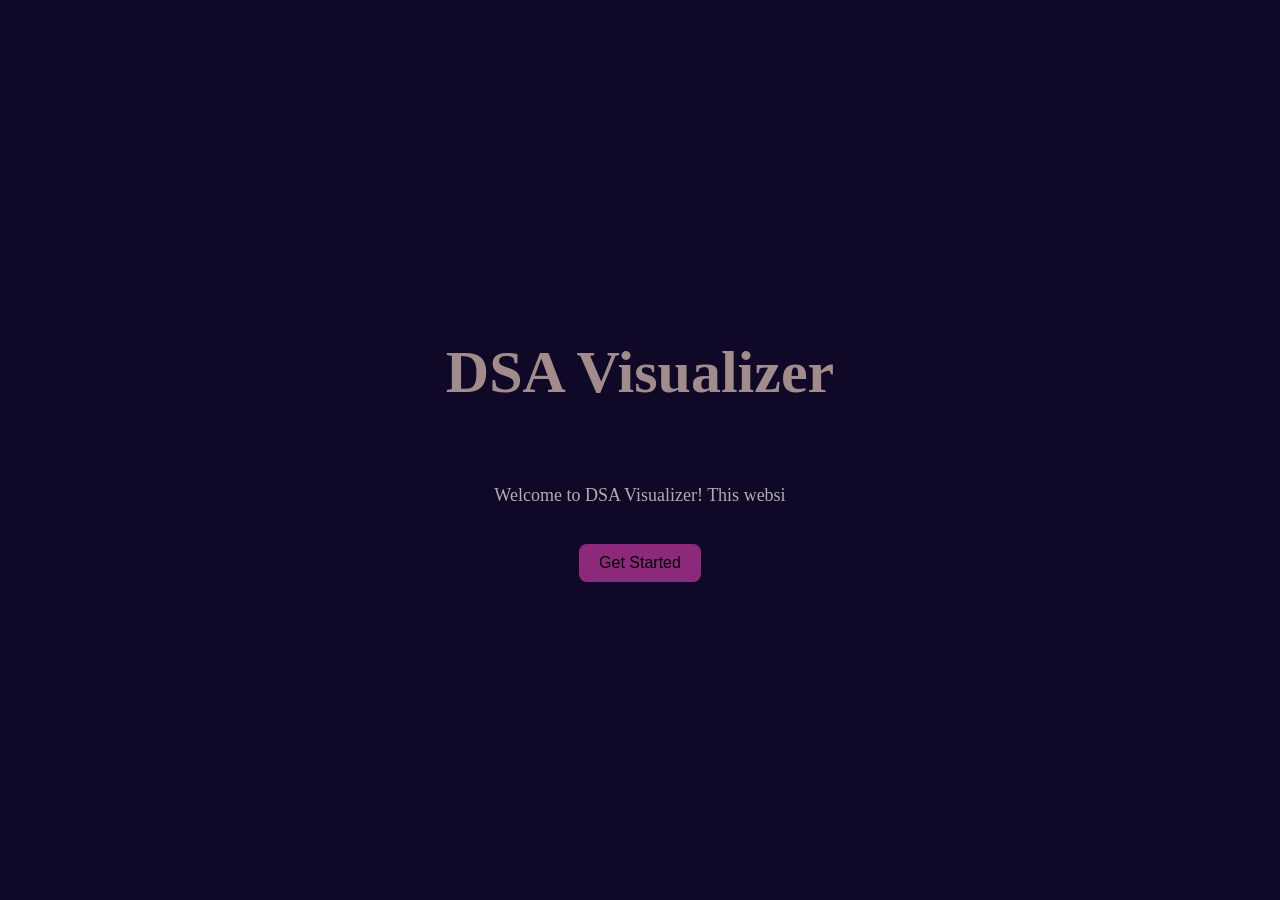
<file: index.html>
<!DOCTYPE html>
<html lang="en">
<head>
    <meta charset="UTF-8">
    <meta name="viewport" content="width=device-width, initial-scale=1.0">
    <title>Document</title>
    <link rel="stylesheet" href="style.css">
</head>

<body>
    <div class="landing" id="landing">
    <h1 class="landing-title">DSA Visualizer</h1>
    <p class="landing-subtitle" id="typewriter"></p>
    <button onclick="getStarted()">Get Started</button>
    </div>
    <div class="layout" id="layout-div">
        <div class="sidebar">
            <h3>Sorting</h3>
            <button class="algo-btn" onclick="bubbleSort()">Bubble Sort</button>
            <button class="algo-btn" onclick="selectionSort()">Selection Sort</button>
            <button class="algo-btn" onclick="insertionSort()">Insertion Sort</button>
            <button class="algo-btn" onclick="mergeSortMain()">Merge Sort</button>
            <button class="algo-btn" onclick="quickSortMain()">Quick Sort</button>


            <h3>Searching</h3>
            <button class="algo-btn" onclick="showLinearSearch()">Linear Search</button>
            <button class="algo-btn" onclick="showBinarySearch()">Binary Search</button>


            <h3>Data Structures</h3>
            <button class="algo-btn" onclick="window.location.href='linkedlist.html'">Linked List</button>
            <button class="algo-btn" onclick="window.location.href='tree.html'">BST</button>
        </div>


        <div class="main">
            <div class="top-bar">
            <div class="title-section">
            <h1 id="algo-btn"></h1>
            <p id="algo-desc"></p>
        </div>
        <button onclick="generateArray()">Generate Array</button>
    </div>

    <div class="stats-row">
        <div class="stat-card comparisons">
            <p class="stat-label">Comparisons</p>
            <p class="stat-value" id="ComparisonValue">0</p>
        </div>
        <div class="stat-card swaps">
            <p class="stat-label">Swaps</p>
            <p class="stat-value" id="SwapsValue">0</p>
        </div>
        <div class="stat-card passes">
            <p class="stat-label">Passes</p>
            <p class="stat-value" id="PassesValue">0</p>
        </div>
    </div>

    <div class="container">
        <div class="bar" id="bar0" style="height: 100px;"></div>
        <div class="bar" id="bar1" style="height: 50px;"></div>
        <div class="bar" id="bar2" style="height: 80px;"></div>
        <div class="bar" id="bar3" style="height: 20px;"></div>
        <div class="bar" id="bar4" style="height: 70px;"></div>
        <div class="bar" id="bar5" style="height: 90px;"></div>
        
    </div>

    
    <div class="search-panel" id="search-panel">
    <input type="number" id="searchValue" placeholder="Enter value to search">
    <button onclick="runSearch()">Search</button>
    </div>

    <p id="message"></p>
</div>
    </div>
    <script src="scripts.js"></script>
</body>
</html>
</file>
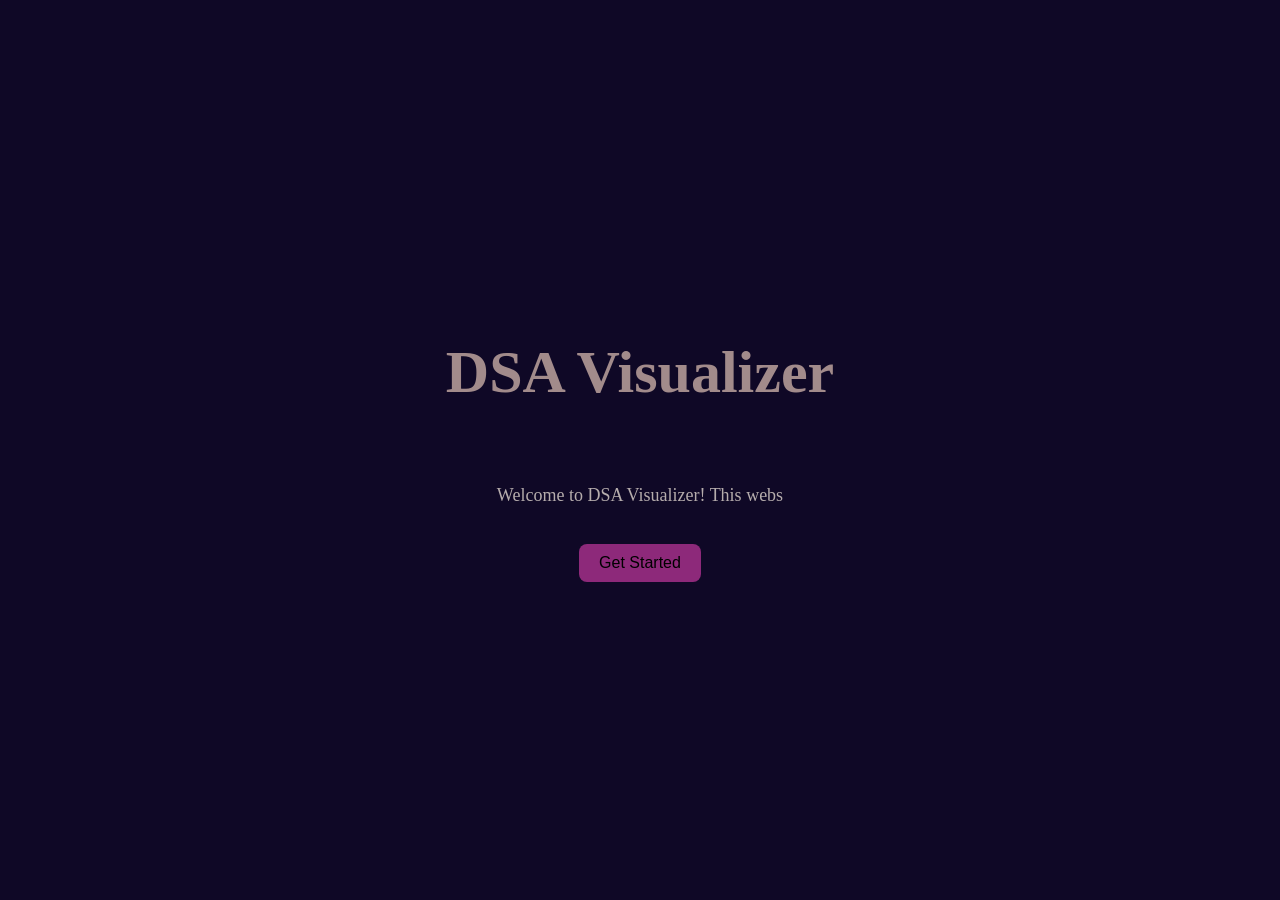
<file: DsaVisualizer/index.html>
<!DOCTYPE html>
<html lang="en">
<head>
    <meta charset="UTF-8">
    <meta name="viewport" content="width=device-width, initial-scale=1.0">
    <title>Document</title>
    <link rel="stylesheet" href="style.css">
</head>

<body>
    <div class="landing" id="landing">
    <h1 class="landing-title">DSA Visualizer</h1>
    <p class="landing-subtitle" id="typewriter"></p>
    <button onclick="getStarted()">Get Started</button>
    </div>
    <div class="layout" id="layout-div">
        <div class="sidebar">
            <h3>Sorting</h3>
            <button class="algo-btn" onclick="bubbleSort()">Bubble Sort</button>
            <button class="algo-btn" onclick="selectionSort()">Selection Sort</button>
            <button class="algo-btn" onclick="insertionSort()">Insertion Sort</button>
            <button class="algo-btn" onclick="mergeSortMain()">Merge Sort</button>
            <button class="algo-btn" onclick="quickSortMain()">Quick Sort</button>


            <h3>Searching</h3>
            <button class="algo-btn" onclick="showLinearSearch()">Linear Search</button>
            <button class="algo-btn" onclick="showBinarySearch()">Binary Search</button>


            <h3>Data Structures</h3>
            <button class="algo-btn" onclick="window.location.href='linkedlist.html'">Linked List</button>
            <button class="algo-btn" onclick="window.location.href='tree.html'">BST</button>
        </div>


        <div class="main">
            <div class="top-bar">
            <div class="title-section">
            <h1 id="algo-btn"></h1>
            <p id="algo-desc"></p>
        </div>
        <button onclick="generateArray()">Generate Array</button>
    </div>

    <div class="container">
        <div class="bar" id="bar0" style="height: 100px;"></div>
        <div class="bar" id="bar1" style="height: 50px;"></div>
        <div class="bar" id="bar2" style="height: 80px;"></div>
        <div class="bar" id="bar3" style="height: 20px;"></div>
        <div class="bar" id="bar4" style="height: 70px;"></div>
        <div class="bar" id="bar5" style="height: 90px;"></div>
        <div class="bar" id="bar6" style="height: 35px;"></div>
        <div class="bar" id="bar7" style="height: 69px;"></div>
    </div>

    
    <div class="search-panel" id="search-panel">
    <input type="number" id="searchValue" placeholder="Enter value to search">
    <button onclick="runSearch()">Search</button>
    </div>

    <p id="message"></p>
</div>
    </div>
    <script src="scripts.js"></script>
</body>
</html>
</file>
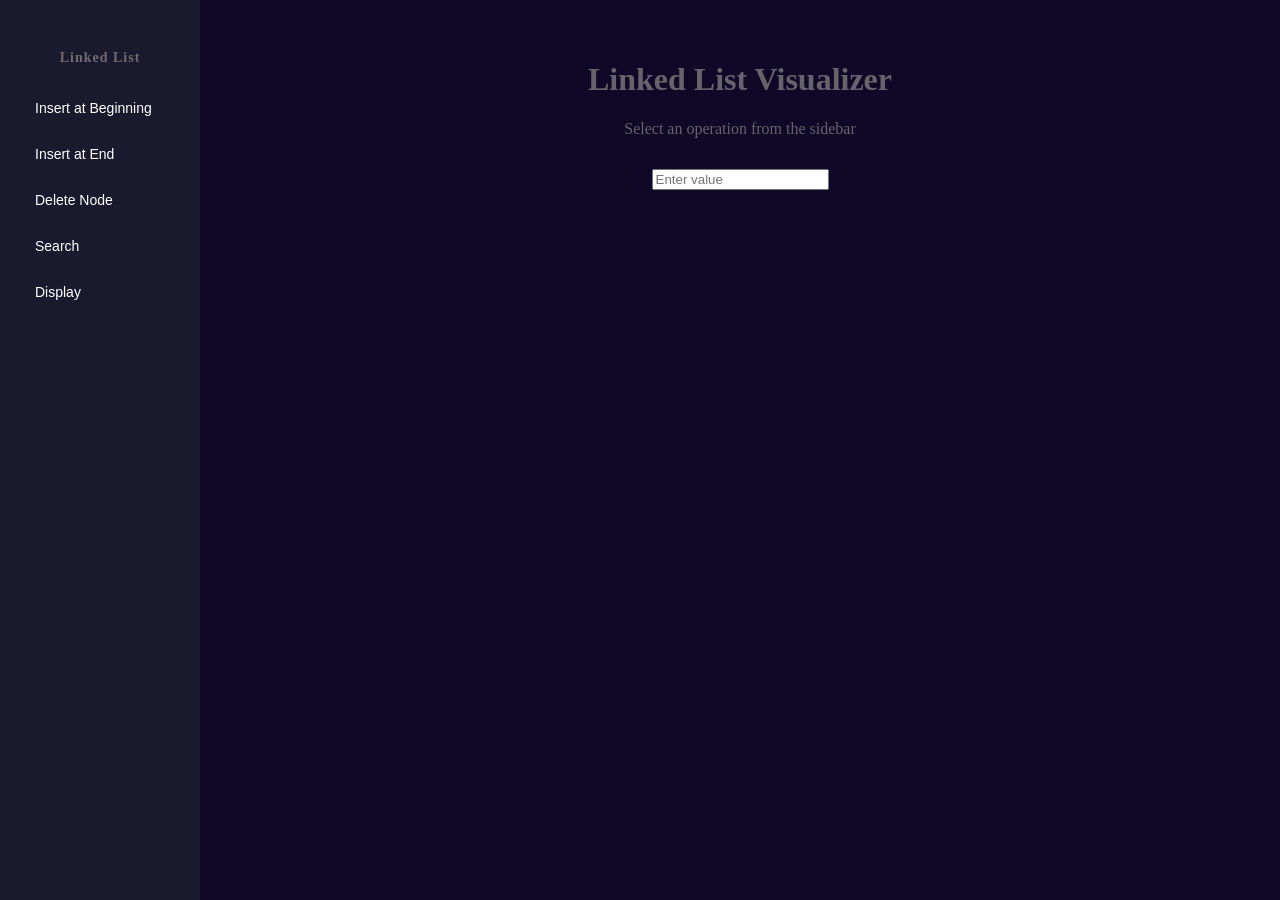
<file: linkedlist.html>
<!DOCTYPE html>
<html lang="en">
<head>
    <meta charset="UTF-8">
    <meta name="viewport" content="width=device-width, initial-scale=1.0">
    <title>Linked List Visualizer</title>
    <link rel="stylesheet" href="style.css">

    <style>
    .layout {
        display: flex !important;
        min-height: 100vh;
    }
    .title-section {
        text-align: center;
        width: 100%;
        position: static;
        transform: none;
        left: auto;
    }
    .top-bar {
        display: flex;
        justify-content: center;
        width: 100%;
    }
</style>
</head>
<body>
    <div class="layout" id="layout-div">
        <div class="sidebar">
            <h3>Linked List</h3>
            <button class="algo-btn" onclick="insertAtBeginning()">Insert at Beginning</button>
            <button class="algo-btn" onclick="insertAtEnd()">Insert at End</button>
            <button class="algo-btn" onclick="deleteNode()">Delete Node</button>
            <button class="algo-btn" onclick="searchNode()">Search</button>
            <button class="algo-btn" onclick="displayList()">Display</button>

        </div>

        
        <div class="main">
            <div class="top-bar">
                <div class="title-section">
                    <h1 id="list-title">Linked List Visualizer</h1>
                    <p id="list-desc">Select an operation from the sidebar</p>
                </div>
            </div>

            <input type="number" id="nodeValue" placeholder="Enter value">
            

            <div id="list-display">
            </div>

            <p id="message"></p>
        </div>
    </div>

    <script src="linkedlist.js"></script>
</body>
</html>
</file>
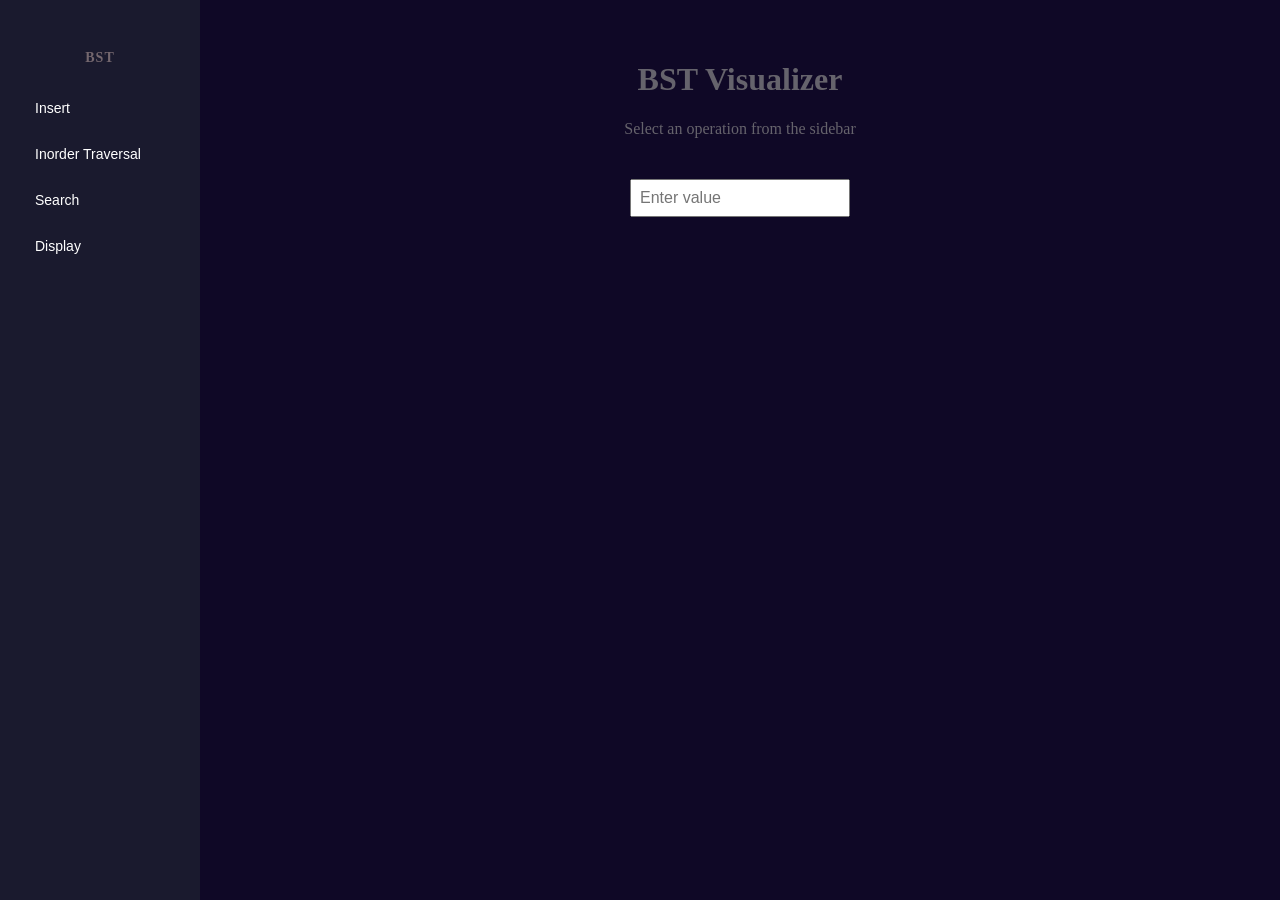
<file: tree.html>
<!DOCTYPE html>
<html lang="en">
<head>
    <meta charset="UTF-8">
    <meta name="viewport" content="width=device-width, initial-scale=1.0">
    <title>Binary Search Tree Visualizer</title>
    <link rel="stylesheet" href="style.css">

    <style>
    .layout {
        display: flex !important;
        min-height: 100vh;
    }
    .title-section {
        text-align: center;
        width: 100%;
        position: static;
        transform: none;
        left: auto;
    }
    .top-bar {
        display: flex;
        justify-content: center;
        width: 100%;
    }
    .main{
        align-items: center;
    }
    #nodeValue{
        display: block;
        margin: 10px auto;
        padding: 8px;
        width: 200px;
        font-size: 16px;
    }
    #list-display{
        width: 100%;
        justify-content: center;
        overflow-x: auto;
    }
    .children{
        gap: 60px;
    }
    .tree-node{
        position: relative;
        padding-top: 20px;
    }
    .child-slot{
        min-width: 80px;
    }
    .sidebar{
        color:lightblue;
    }


</style>
</head>
<body>
    <div class="layout" id="layout-div">
        <div class="sidebar">
            <h3>BST</h3>
            <button class="algo-btn" onclick="insert()">Insert</button>
            <button class="algo-btn" onclick="inOrder()">Inorder Traversal</button>
            <button class="algo-btn" onclick="searchNode()">Search</button>
            <button class="algo-btn" onclick="displayNode()">Display</button>

        </div>

        <div class="main">
            <div class="top-bar">
                <div class="title-section">
                    <h1 id="list-title">BST Visualizer</h1>
                    <p id="list-desc">Select an operation from the sidebar</p>
                </div>
            </div>

            <input type="number" id="nodeValue" placeholder="Enter value">
            

            <div id="list-display"></div>
            <p id="message"></p>
        </div>
    </div>
    <script src="tree.js"></script>
</body>
</html>
</file>
<file: style.css>
body{
    background-color: #0f0826;
    text-align: center;
    color: rgba(115, 113, 118, 0.871);
    margin: 0;
    padding: 0;
}
.landing {
    display: flex;
    flex-direction: column;
    align-items: center;
    justify-content: center;
    height: 100vh;
    gap: 20px;
}

.landing-title {
    font-size: 60px;
    color: rgb(162, 139, 139);
    animation: fadeIn 1.5s ease-in-out;
}

.landing-subtitle {
    font-size: 18px;
    color: #b5acac;
    max-width: 600px;
    text-align: center;
}

@keyframes fadeIn {
    from { opacity: 0; transform: translateY(-20px); }
    to { opacity: 1; transform: translateY(0); }
}
.layout {
    display: none;
    min-height: 100vh;
}
.layout.active {
    display: flex;
}
.node {
    width: 60px;
    height: 60px;
    border: 2px solid rgb(141, 41, 122);
    display: flex;
    align-items: center;
    justify-content: center;
    color: rgb(255, 255, 255);
    font-size: 16px;
    border-radius: 8px;
}

#list-display {
    display: flex; 
    align-items: flex-start;
    justify-content: center;
    gap: 5px;
    padding: 20px;
    margin-top: 30px;
    overflow-x: auto;
    width: 100%;
}
.tree-node {
    text-align: center;
    display: flex;
    flex-direction: column;
    align-items: center;
    margin: 10px;
}

.circle {
    width: 40px;
    height: 40px;
    background-color: rgb(123, 3, 87);
    color: rgb(0, 0, 0);
    display: flex;
    align-items: center;
    justify-content: center;
    border: 2px solid black;
    border-radius: 50%;
    line-height: 50px;
    margin: auto;
    font-weight: bold;
    position: relative;
    z-index: 1;
}

.children {
    display: flex;
    flex-direction: row;
    justify-content: center;
    gap: 15px;
    padding-top: 20px;
    position: relative;
    margin-top: 20px;
}
.child-slot {
    min-width: 60px;
    display: flex;
    justify-content: center;
}
#list-display span {
    color: rgb(245, 243, 243);
    font-size: 20px;
}
.bar {
    flex: 1;
    max-width: 60px;
    min-width: 24px;
    background-color: rgb(148, 116, 140);
    color: rgb(0, 0, 0);
    display: flex;
    align-items: flex-end;
    justify-content: center;
    font-size: 12px;
    padding-bottom: 4px;
    border-radius: 6px 6px 0 0;
}
.sidebar {
    width: 200px;
    background-color: #1a1a2e;
    padding: 20px;
    display: flex;
    min-height: 100vh;
    flex-direction: column;
    gap: 10px;
     box-sizing: border-box;
    flex-shrink: 0;
}
.sidebar h3 {
    margin-top: 30px;
    color: rgb(116, 103, 110);
    font-size: 14px;
    letter-spacing: 1px;
}
.algo-btn {
    background-color: transparent;
    color: white;
    border: none;
    border-radius: 20px;
    text-align: left;
    padding: 10px 15px;
    cursor: pointer;
    font-size: 14px;
    margin-bottom: 0;
    transition: background-color 0.2s ease;
}

.algo-btn:hover {
    background-color: rgba(141, 41, 122, 0.2);
}

/* Pill highlight for whichever algorithm is currently active */
.algo-btn.active {
    background-color: rgba(141, 41, 122, 0.45);
    color: rgb(255, 255, 255);
}

.main {
    flex: 1;
    padding: 40px;
    gap: 15px;
    display: flex;
    flex-direction: column;
    align-items: center;
    overflow-y: auto;
    justify-content: flex-start;
    min-width: 0;    
}
.search-panel {
    display: none;
    gap: 10px;
    align-items: center;
    justify-content: center;
}
.main-title h1 {
    font-size: 24px;
}
.main-title {
    max-width: 60%;
}
.main-header {
    display: flex;
    justify-content: space-between;
    align-items: flex-start;
    width: 100%;
}

.main-body {
    display: flex;
    width: 100%;
    gap: 20px;
}

.top-bar {
    display: flex;
    justify-content: space-between;
    align-items: flex-start;
    width: 100%;
    gap: 20px;
}

.title-section {
    text-align: center;
    flex: 1;
}

/* Stat cards row */
.stats-row {
    display: flex;
    flex-wrap: wrap;
    justify-content: center;
    gap: 20px;
    width: 100%;
    margin-top: 10px;
}

.stat-card {
    background-color: #1a1a2e;
    border-radius: 14px;
    padding: 12px 28px;
    min-width: 110px;
    box-shadow: 0 2px 8px rgba(0, 0, 0, 0.3);
}

.stat-label {
    margin: 0;
    font-size: 13px;
    color: #b5acac;
}

.stat-value {
    margin: 4px 0 0 0;
    font-size: 22px;
    font-weight: bold;
}

/* Pastel accent per stat, subtle text tint only — keeps the dark card background */
.stat-card.comparisons .stat-value { color: #9be29b; }
.stat-card.swaps .stat-value { color: #9ec5f5; }
.stat-card.passes .stat-value { color: #e2a6e0; }

.container{
    height: 200px;
    flex: 1;
    width: 100%;
    background-color: #401e3f;
    border-radius: 16px;
    display: flex;
    align-items: flex-end;
    justify-content: center;
    gap: 20px;
    padding: 20px;
    box-sizing: border-box;
    box-shadow: 0 2px 10px rgba(0, 0, 0, 0.35);
}
button {
    padding: 10px 20px;
    background-color: rgb(141, 41, 122);
    color: rgb(0, 0, 0);
    border: none;
    border-radius: 8px;
    cursor: pointer;
    font-size: 16px;
    margin-bottom: 20px;
}

button:hover {
    background-color: #570327;
}

/* ===== Responsive adjustments ===== */

/* Tablets and smaller laptops */
@media (max-width: 900px) {
    .main {
        padding: 24px;
    }
    .container {
        gap: 10px;
        padding: 12px;
    }
    .stat-card {
        padding: 10px 18px;
        min-width: 90px;
    }
}

/* Phones and narrow windows — stack sidebar above main instead of side-by-side */
@media (max-width: 600px) {
    .layout, .layout.active {
        flex-direction: column;
    }
    .sidebar {
        width: 100%;
        min-height: auto;
        flex-direction: row;
        flex-wrap: wrap;
        gap: 6px;
        padding: 12px;
    }
    .sidebar h3 {
        width: 100%;
        margin-top: 10px;
    }
    .main {
        padding: 16px;
    }
    .landing-title {
        font-size: 40px;
    }
    .stats-row {
        gap: 10px;
    }
    .stat-card {
        min-width: 80px;
        padding: 8px 14px;
    }
    .stat-value {
        font-size: 18px;
    }
    .bar {
        min-width: 16px;
    }
    .container {
        gap: 6px;
    }
}
</file>
<file: DsaVisualizer/style.css>
body{
    background-color: #0f0826;
    text-align: center;
    color: rgb(255, 255, 255);
    margin: 0;
    padding: 0;
}
.landing {
    display: flex;
    flex-direction: column;
    align-items: center;
    justify-content: center;
    height: 100vh;
    gap: 20px;
}

.landing-title {
    font-size: 60px;
    color: rgb(162, 139, 139);
    animation: fadeIn 1.5s ease-in-out;
}

.landing-subtitle {
    font-size: 18px;
    color: #b5acac;
    max-width: 600px;
    text-align: center;
}

@keyframes fadeIn {
    from { opacity: 0; transform: translateY(-20px); }
    to { opacity: 1; transform: translateY(0); }
}
.layout {
    display: none;
    min-height: 100vh;
}
.layout.active {
    display: flex;
}
.node {
    width: 60px;
    height: 60px;
    border: 2px solid rgb(141, 41, 122);
    display: flex;
    align-items: center;
    justify-content: center;
    color: rgb(255, 255, 255);
    font-size: 16px;
    border-radius: 8px;
}

#list-display {
    display: flex; 
    align-items: flex-start;
    justify-content: center;
    gap: 5px;
    padding: 20px;
    margin-top: 30px;
    overflow-x: auto;
    width: 100%;
}
.tree-node {
    text-align: center;
    display: flex;
    flex-direction: column;
    align-items: center;
    margin: 10px;
}

.circle {
    width: 40px;
    height: 40px;
    background-color: rgb(123, 3, 87);
    color: rgb(0, 0, 0);
    display: flex;
    align-items: center;
    justify-content: center;
    border: 2px solid black;
    border-radius: 50%;
    line-height: 50px;
    margin: auto;
    font-weight: bold;
    position: relative;
    z-index: 1;
}

.children {
    display: flex;
    flex-direction: row;
    justify-content: center;
    gap: 15px;
    padding-top: 20px;
    position: relative;
    margin-top: 20px;
}
.child-slot {
    min-width: 60px;
    display: flex;
    justify-content: center;
}
#list-display span {
    color: rgb(245, 243, 243);
    font-size: 20px;
}
.bar {
    width: 60px;
    background-color: rgb(148, 116, 140);
    color: rgb(0, 0, 0);
    display: flex;
    align-items: flex-end;
    justify-content: center;
    font-size: 12px;
    padding-bottom: 4px;
}
.sidebar {
    width: 200px;
    background-color: #1a1a2e;
    padding: 20px;
    display: flex;
    min-height: 100vh;
    flex-direction: column;
    gap: 10px;
     box-sizing: border-box;
    flex-shrink: 0;
}
.sidebar h3 {
    margin-top: 30px;
    color: rgb(116, 103, 110);
    font-size: 14px;
    letter-spacing: 1px;
}
.algo-btn {
    background-color: transparent;
    color: white;
    border: none;
    border-left: 3px solid rgb(141, 41, 122);
    border-radius: 0;
    text-align: left;
    padding: 10px 15px;
    cursor: pointer;
    font-size: 14px;
    margin-bottom: 0;   
}

.algo-btn:hover {
    background-color: rgba(141, 41, 122, 0.2);
}
.main {
    flex: 1;
    padding: 40px;
    gap: 15px;
    display: flex;
    flex-direction: column;
    align-items: center;
    overflow-y: auto;
    justify-content: flex-start;
    min-width: 0;    
}
.search-panel {
    display: none;
    gap: 10px;
    align-items: center;
    justify-content: center;
}
.main-title h1 {
    font-size: 24px;
}
.main-title {
    max-width: 60%;
}
.main-header {
    display: flex;
    justify-content: space-between;
    align-items: flex-start;
    width: 100%;
}

.main-body {
    display: flex;
    width: 100%;
    gap: 20px;
}

.top-bar {
    display: flex;
    justify-content: right;
    align-items: flex-start;
    width: 100%;
}

.title-section {
    text-align: center;
    width: 100%;
    position: absolute;
    left: 50%;
    transform: translateX(-50%);
    width: 100%;
}


.container{
    height: 200px;
    flex: 1;
    width: 100%;
    border: 5px solid #0f0826;
    display: flex;
    align-items: flex-end;
    justify-content: center;
    gap: 20px;
    padding: 20px;
    box-sizing: border-box;
}
button {
    padding: 10px 20px;
    background-color: rgb(141, 41, 122);
    color: rgb(0, 0, 0);
    border: none;
    border-radius: 8px;
    cursor: pointer;
    font-size: 16px;
    margin-bottom: 20px;
}

button:hover {
    background-color: #570327;
}
</file>
